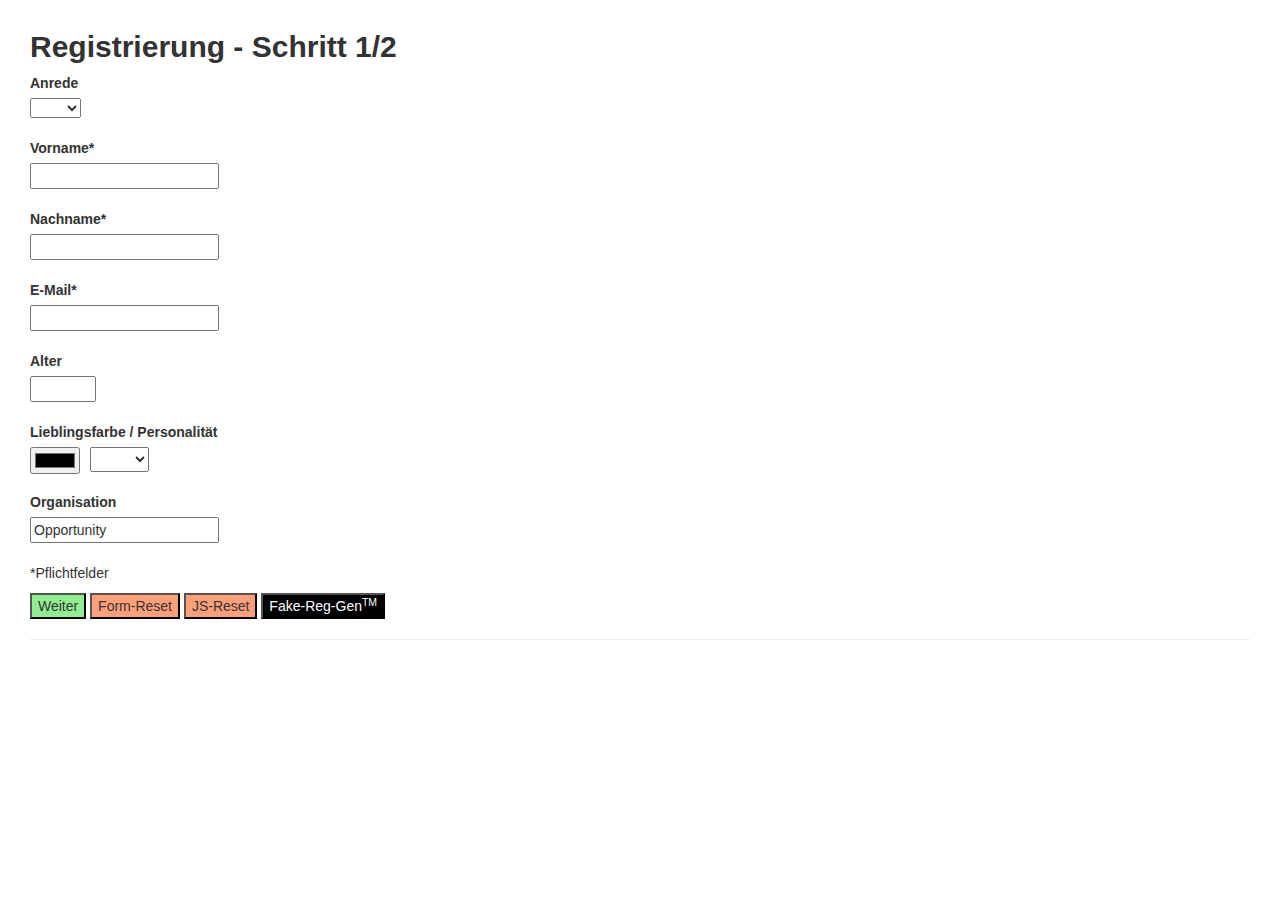
<file: index.html>
<!DOCTYPE html>
<html lang="en">
<head>
    <meta charset="UTF-8">
    <meta http-equiv="X-UA-Compatible" content="IE=edge">
    <meta name="viewport" content="width=device-width, initial-scale=1.0">
    <link rel="stylesheet" href="https://maxcdn.bootstrapcdn.com/bootstrap/3.4.1/css/bootstrap.min.css">
    <script src="https://ajax.googleapis.com/ajax/libs/jquery/3.5.1/jquery.min.js"></script>
    <script src="https://maxcdn.bootstrapcdn.com/bootstrap/3.4.1/js/bootstrap.min.js"></script>
    <link rel="stylesheet" href="css/style.css">
    <title>Registration forms</title>
</head>
<body>

    <div id="stage"> 

     <!-- HTML/CSS-Variante -->

    <h2>Registrierung - Schritt 1/2</h2>

     <!-- Data fields -->

    <form action="confirmation.html" id="registrationForm" name="registrationForm" method="get" onsubmit="return validateForm()""> 
    <label for="gender">Anrede</label><br>
    <select id="gender" name="gender">
        <option value=""></option>
        <option value="Frau">Frau</option>
        <option value="Herr">Herr</option>        
    </select><br><br>
    <label for="firstName">Vorname*</label><br>
    <input type="text" id="firstName" name="firstName" maxlength="20" required></input><br><br>
    <label for="lastName">Nachname*</label><br>
    <input type="text" id="lastName" name="lastName" maxlength="20" required></input><br><br>
    <label for="eMail">E-Mail*</label><br>
    <input type="text" id="eMail" name="eMail"></input><br><br>
    <label for="age">Alter</label><br>
    <input type="number" id="age" name="age" pattern="[0-9]+" min="0" max="999" required></input><br><br>

    <label for="colorPick">Lieblingsfarbe / Personalität</label><br>
    
    <div id="colorPersPicker"> 
    
    <input type="color" id="colorPicker" name="colorPicker"><br><br>
    <select id="personality" name="personality">
      <option value=""></option>
      <option value="calm">Ruhig</option>
      <option value="wild">Wild</option>
    </select>

    </div><br>

     <label for="organisation">Organisation</label><br>
    <input type="text" id="organisation" name="organisation" value="Opportunity" readonly></label><br><br>
    <p>*Pflichtfelder</p>
    
    <!-- Buttons -->
    
    <input class="ok" type="submit" id="sendInput" value="Weiter">
    <input id="warning" type="reset" value="Form-Reset">
    <button id="warning" type="button" onclick="clearData()">JS-Reset</button>
    <button id="dummy" type="button" onclick="regGen()">Fake-Reg-Gen<sup>TM</sup></button>
    </form>

    <hr> 

    <script src="js/form.js"></script>  
</body>
</html>
</file>
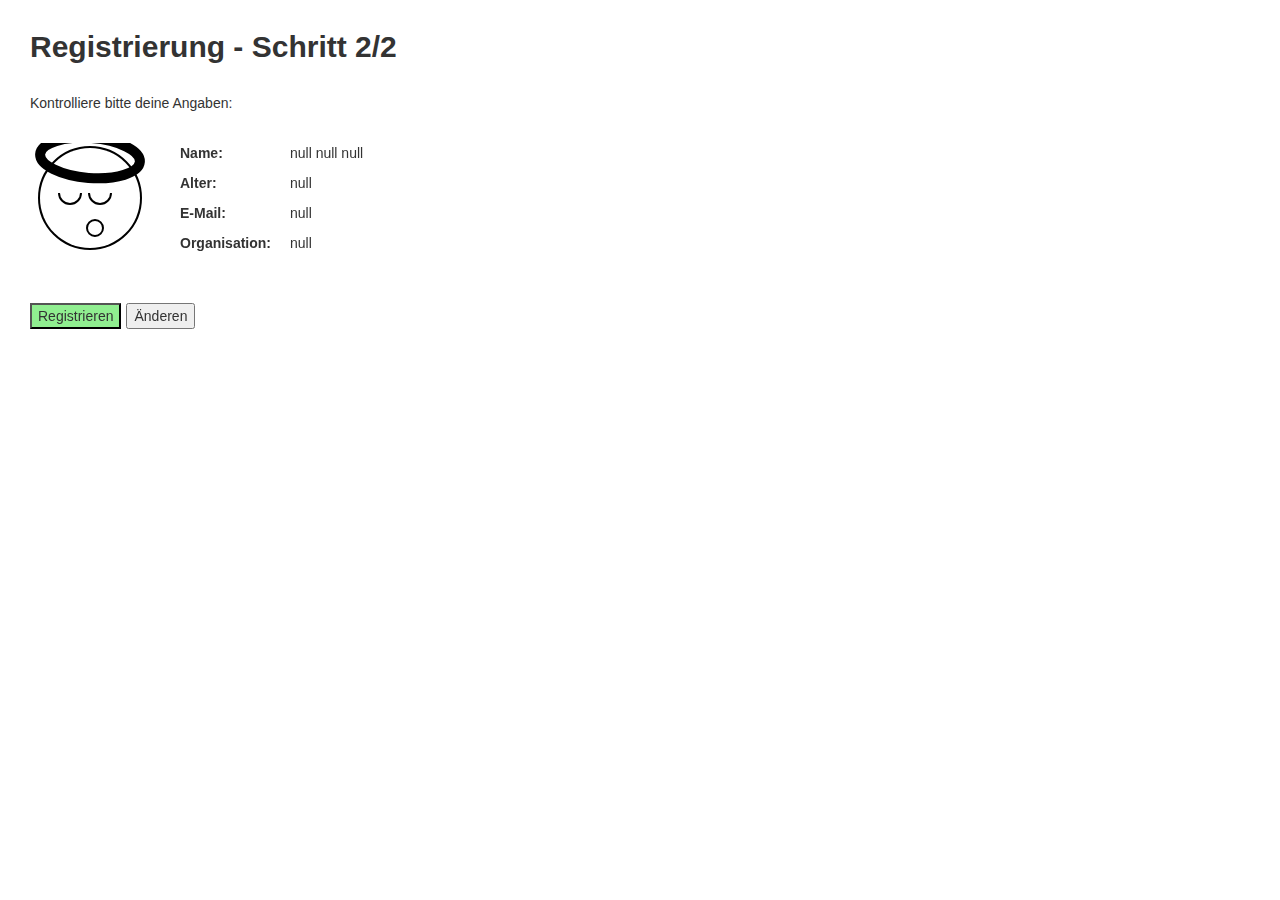
<file: confirmation.html>
<!DOCTYPE html>
<html lang="en">
<head>
  <meta charset="UTF-8">
  <meta http-equiv="X-UA-Compatible" content="IE=edge">
  <meta name="viewport" content="width=device-width, initial-scale=1.0">
  <link rel="stylesheet" href="https://maxcdn.bootstrapcdn.com/bootstrap/3.4.1/css/bootstrap.min.css">
  <script src="https://ajax.googleapis.com/ajax/libs/jquery/3.5.1/jquery.min.js"></script>
  <script src="https://maxcdn.bootstrapcdn.com/bootstrap/3.4.1/js/bootstrap.min.js"></script>
  <link rel="stylesheet" href="css/style.css">
  <title>Registration confirmation</title>
</head>
<body>

<div id="stage"> 

<h2>Registrierung - Schritt 2/2</h2><br>

<p>Kontrolliere bitte deine Angaben:</p><br>

<!-- Main container -->

<div id="confirmationDataContainer">

<!-- row 1 - canvas -->

<div id="confirmationDataLogo">
  <canvas id="canvas"></canvas>
</div>

<!-- row 2  -->

<div id="confirmationDataKey">
  <p>Name:</p>
  <p>Alter:</p>
  <p>E-Mail:</p>
  <p>Organisation:</p>
</div>

<!-- row 3 -->

<div id="confirmationDataValue">
  <p id="confirmationData-name"></p>
  <p id="confirmationData-age"></p>
  <p id="confirmationData-eMail"></p>
  <p id="confirmationData-organisation"></p>
</div>
</div>

<!-- buttons -->

<div style="display: flex">
<button type="button" id="page2Button" class="ok" onclick="sendData()">Registrieren</button>
<button type="button" id="page2Button" onclick="fillForm()">Änderen</button>
</form>
</div>
  
<script src="js/form.js"></script>
</div>
</body>
</html>
</file>
<file: css/style.css>
#stage {
    margin: 30px;
}

h2 {
    font-weight: bold;
}

.ok {
    background-color: lightgreen;
}

#warning {
    background-color:lightsalmon;
}

#dummy {
    color: white;
    background-color: black;
}

#page2Button {
    margin:5px;
    margin-left:0;
}

#confirmationDataContainer {
    display: flex;
}

#confirmationDataKey {
    width: 110px;
    font-weight: bold;
}

#confirmationDataValue {
    width: 150px;
}

#confirmationDataLogo {
    width: 150px;
}

#colorPersPicker {
    display: flex;
    height: 25px;
}

#colorPicker {
    margin-right: 10px;
}
</file>
